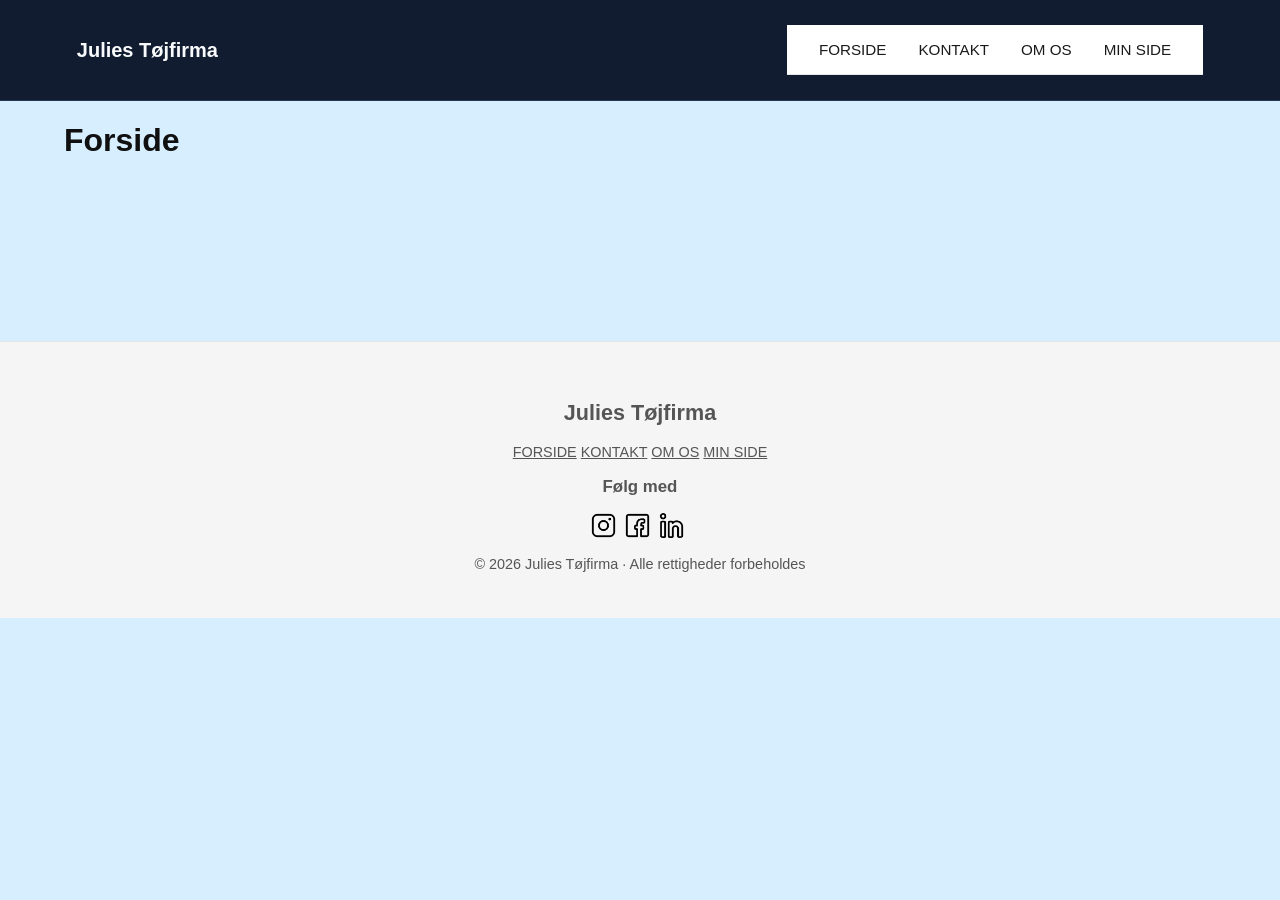
<file: index.html>
<!doctype html>
<html lang="en">
  <head>
    <meta charset="UTF-8" />
    <meta name="viewport" content="width=device-width, initial-scale=1.0" />
    <title>Forside</title>
    <link rel="stylesheet" href="css/style.css" />
  </head>
  
  <body>
    
    <header class="header">

        <a href="index.html" class="logo">
            <span>Julies Tøjfirma</span>
        </a>

        <nav class="navigation">
            <a href="index.html">FORSIDE</a>
            <a href="kontakt.html">KONTAKT</a>
            <a href="omos.html">OM OS</a>
            <a href="minside.html">MIN SIDE</a>
        </nav>

    </header>

    <main>
      <h1>Forside</h1>
      
      <section id="catListeContainer"></section>
    </main>

    <footer class="footer"> <div class="footer-content">

        <div class="footer-brand">
            <h2>Julies Tøjfirma</h2>
        </div>

        <div class="footer-links">
            <a href="index.html">FORSIDE</a>
            <a href="kontakt.html">KONTAKT</a>
            <a href="omos.html">OM OS</a>
            <a href="minside.html">MIN SIDE</a>
        </div>

         <div class="footer-contact">
            <h3>Følg med</h3>
            <a href="#"><img src ="some/instagram.webp"></a>
            <a href="#"><img src="some/facebook.webp"></a>
            <a href="#"><img src="some/linkedin.webp"></a>
        </div>

        <div class="footer-bottom">
            <p>© 2026 Julies Tøjfirma · Alle rettigheder forbeholdes</p>
        </div>
    
    </footer>

    <script src="index.js"></script>

  </body>
</html>
</file>
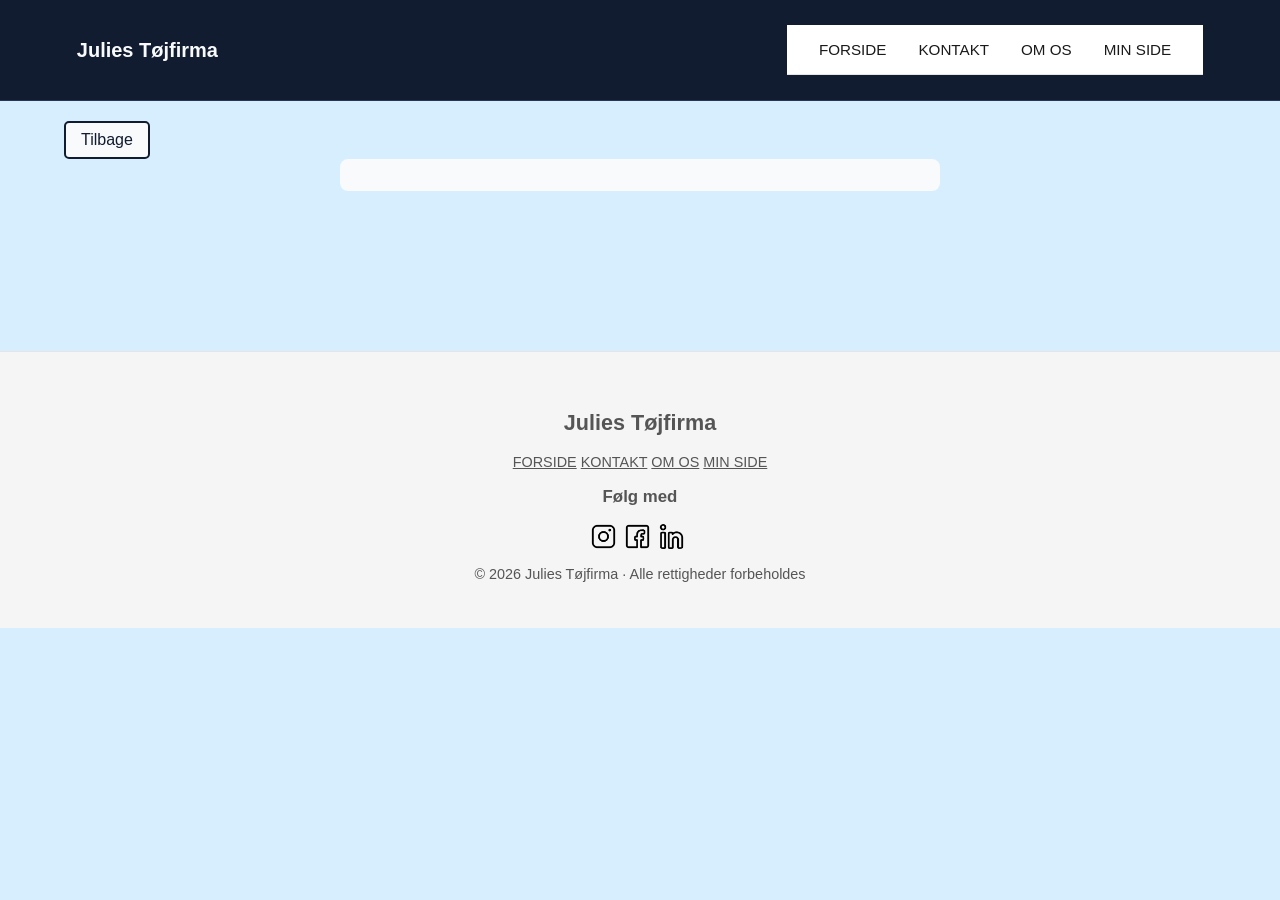
<file: productdetails.html>
<!DOCTYPE html>
<html lang="da">
<head>
    <meta charset="UTF-8">
    <meta name="viewport" content="width=device-width, initial-scale=1.0">
    <title>Detaljer</title>
    <link rel="stylesheet" href="css/style.css" />
</head>
<body>

   <header class="header">

        <a href="index.html" class="logo">
            <span>Julies Tøjfirma</span>
        </a>

        <nav class="navigation">
            <a href="productlist.html">FORSIDE</a>
            <a href="kontakt.html">KONTAKT</a>
            <a href="omos.html">OM OS</a>
            <a href="minside.html">MIN SIDE</a>
        </nav>

    </header>

    <main>

    <button id="backbutton">Tilbage</button>
    <section id="product"></section>

    </main>
    <footer class="footer"> <div class="footer-content">

        <div class="footer-brand">
            <h2>Julies Tøjfirma</h2>
        </div>

        <div class="footer-links">
            <a href="index.html">FORSIDE</a>
            <a href="kontakt.html">KONTAKT</a>
            <a href="omos.html">OM OS</a>
            <a href="minside.html">MIN SIDE</a>
        </div>

         <div class="footer-contact">
            <h3>Følg med</h3>
            <a href="#"><img src ="some/instagram.webp"></a>
            <a href="#"><img src="some/facebook.webp"></a>
            <a href="#"><img src="some/linkedin.webp"></a>
        </div>

        <div class="footer-bottom">
            <p>© 2026 Julies Tøjfirma · Alle rettigheder forbeholdes</p>
        </div>
    
    </footer>

    <script src="productdetails.js"></script>

</body>
</html>
</file>
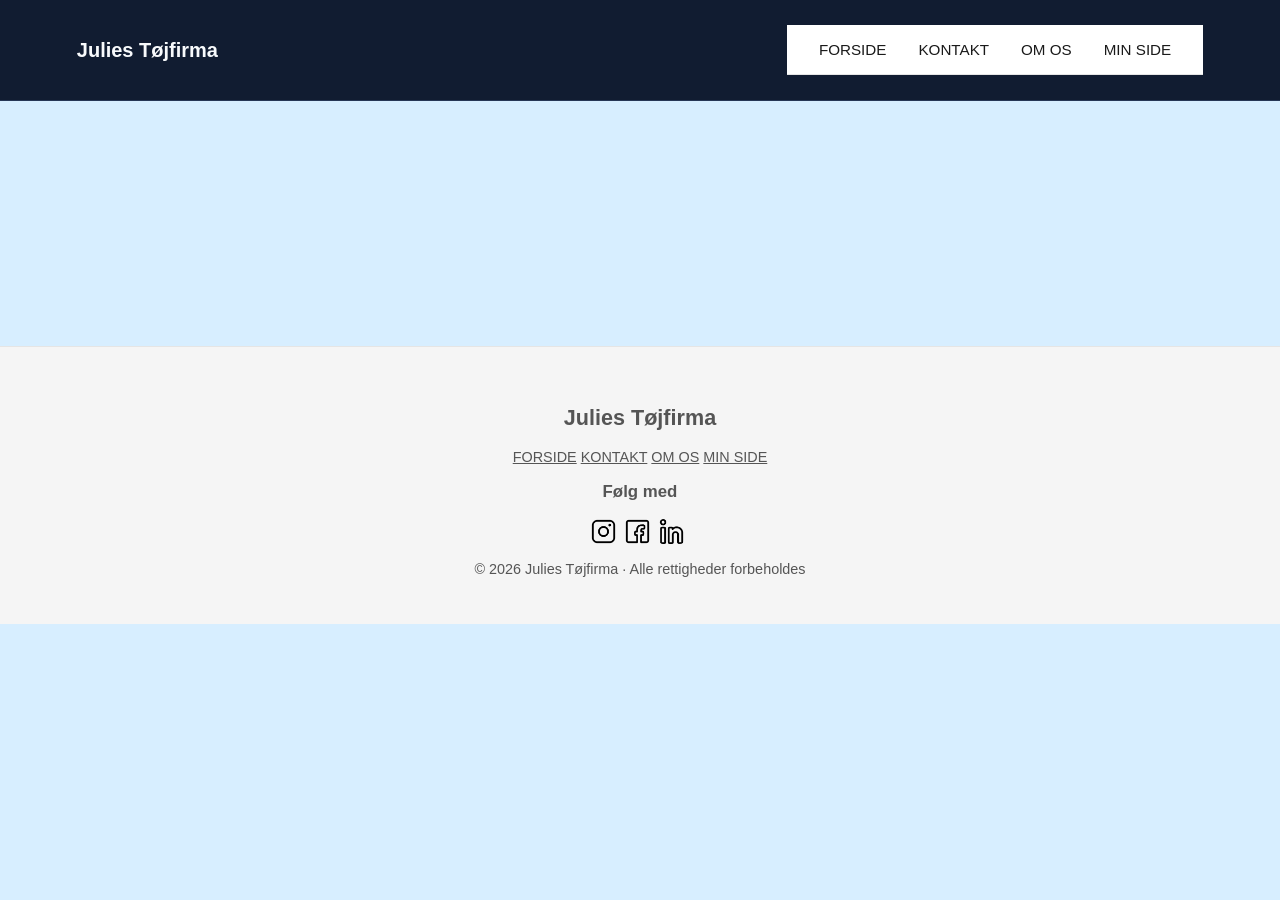
<file: productlist.html>
<!doctype html>
<html lang="en">
  <head>
    <meta charset="UTF-8" />
    <meta name="viewport" content="width=device-width, initial-scale=1.0" />
    <title>Produkter</title>
    <link rel="stylesheet" href="css/style.css" />
  </head>
  
  <body>
    
    <header class="header">

        <a href="index.html" class="logo">
            <span>Julies Tøjfirma</span>
        </a>

        <nav class="navigation">
            <a href="index.html">FORSIDE</a>
            <a href="kontakt.html">KONTAKT</a>
            <a href="omos.html">OM OS</a>
            <a href="minside.html">MIN SIDE</a>
        </nav>

    </header>

    <main>
      <h1>Webshop</h1>
     
      <section class="produktliste"></section>
    </main>

    <footer class="footer"> <div class="footer-content">

        <div class="footer-brand">
            <h2>Julies Tøjfirma</h2>
        </div>

        <div class="footer-links">
            <a href="index.html">FORSIDE</a>
            <a href="kontakt.html">KONTAKT</a>
            <a href="omos.html">OM OS</a>
            <a href="minside.html">MIN SIDE</a>
        </div>

        <div class="footer-contact">
            <h3>Følg med</h3>
            <a href="#"><img src ="some/instagram.webp"></a>
            <a href="#"><img src="some/facebook.webp"></a>
            <a href="#"><img src="some/linkedin.webp"></a>
        </div>

        <div class="footer-bottom">
            <p>© 2026 Julies Tøjfirma · Alle rettigheder forbeholdes</p>
        </div>
    
    </footer>

    <script src="productlist.js"></script>

  </body>
</html>
</file>
<file: css/style.css>
/* html {
  font-family:
    system-ui,
    -apple-system,
    BlinkMacSystemFont,
    "Segoe UI",
    Roboto,
    Oxygen,
    Ubuntu,
    Cantarell,
    "Open Sans",
    "Helvetica Neue",
    sans-serif;
} */

#catListeContainer {
  display: grid;
  grid-template-columns: repeat(3, 1fr);
  gap: 1rem;

  a {padding: 2rem;
  background-color:#f8fafc;
  text-decoration: none;
  color: inherit;
  text-align: center;}
}

#product {
  background-color: #f8fafc;
  padding: 1rem;
  border-radius: 8px;
  max-width: 600px;
  margin: 0 auto;
}

/* #catListeContainer {
  transform: translateY(-2px);
  box-shadow: 0 4px 12px rgba(0, 0, 0, 0.08);
} */

#backbutton {
    display: inline-flex;
    align-items: center;
    gap: 8px;

    margin-top: 20px;

    padding: 8px 15px;

    background-color: #f8fafc;
    color: #111c31;

    border: 2px solid #111c31;
    border-radius: 5px;

    text-decoration: none;
    font-size: 16px;
    font-weight: 500;

    transition: all 0.3s ease;
}

#backbutton:hover {
    background-color: #222222;
    color: #ffffff;
    transform: translateX(-3px);
}


* {
  box-sizing: border-box;
}

body {
  margin: 0;
  font-family: Poppins, Arial, Helvetica, sans-serif;
  color: #101010;
  background-color: #d7eeff;
}

main {
  width: min(1184px, 90vw);
  margin: 0 auto;
  padding: 0 0 7rem;
}

.produktliste {
  display: grid;
  grid-template-columns: repeat(auto-fit, minmax(200px, 1fr));
  grid-template-rows: auto auto auto auto auto;
  gap: 1rem;
}

/* Header */
header{
    display: flex;
    justify-content: space-between;
    align-items: center;
    padding: 25px 6%;
    background-color: #111c31;
    border-bottom: 1px solid #263756;
}

/* Logo */
.logo {
    display: flex;
    align-items: center;
    gap: 10px;
    text-decoration: none;
    color: #f8fafc;
    font-size: 20px;
    font-weight: 600;
}

.card-link {
  display: grid;
  grid-template-rows: subgrid;
  grid-row: span 5;
  background-color: white;
  padding: 1rem;
  border-radius: 8px;
  text-decoration: none;
  color: inherit;
  transition:
    transform 0.15s ease,
    box-shadow 0.15s ease;
}

.card-link:hover {
  transform: translateY(-2px);
  box-shadow: 0 4px 12px rgba(0, 0, 0, 0.08);
}

.produktliste .card {
  display: contents;
}

img {
  max-width: 100%;
  border-radius: 4px;
}

nav {
  display: flex;
  align-items: center;
  gap: 2rem;
  padding: 1rem 2rem;
  background-color: white;
  border-bottom: 1px solid #e5e5e5;
}

nav a {
  text-decoration: none;
  color: #1a1a1a;
  font-weight: 500;
  font-size: 0.95rem;
  transition: color 0.15s ease;
}

nav a:hover {
  color: #555;
}

.footer-links a{
  color: inherit;
}

.footer-content {
    gap: 5px;
    margin-top: 8px;
}

.footer-content img {
    width: 25px;
    height: 25px;
    
    margin-right: 5px;
}


footer {
  margin-top: 3rem;
  padding: 2rem;
  text-align: center;
  background-color: #f5f5f5;
  border-top: 1px solid #e5e5e5;
  color: #555;
  font-size: 0.9rem;

  display: grid;
  grid-template-columns: 1fr;
}
</file>
